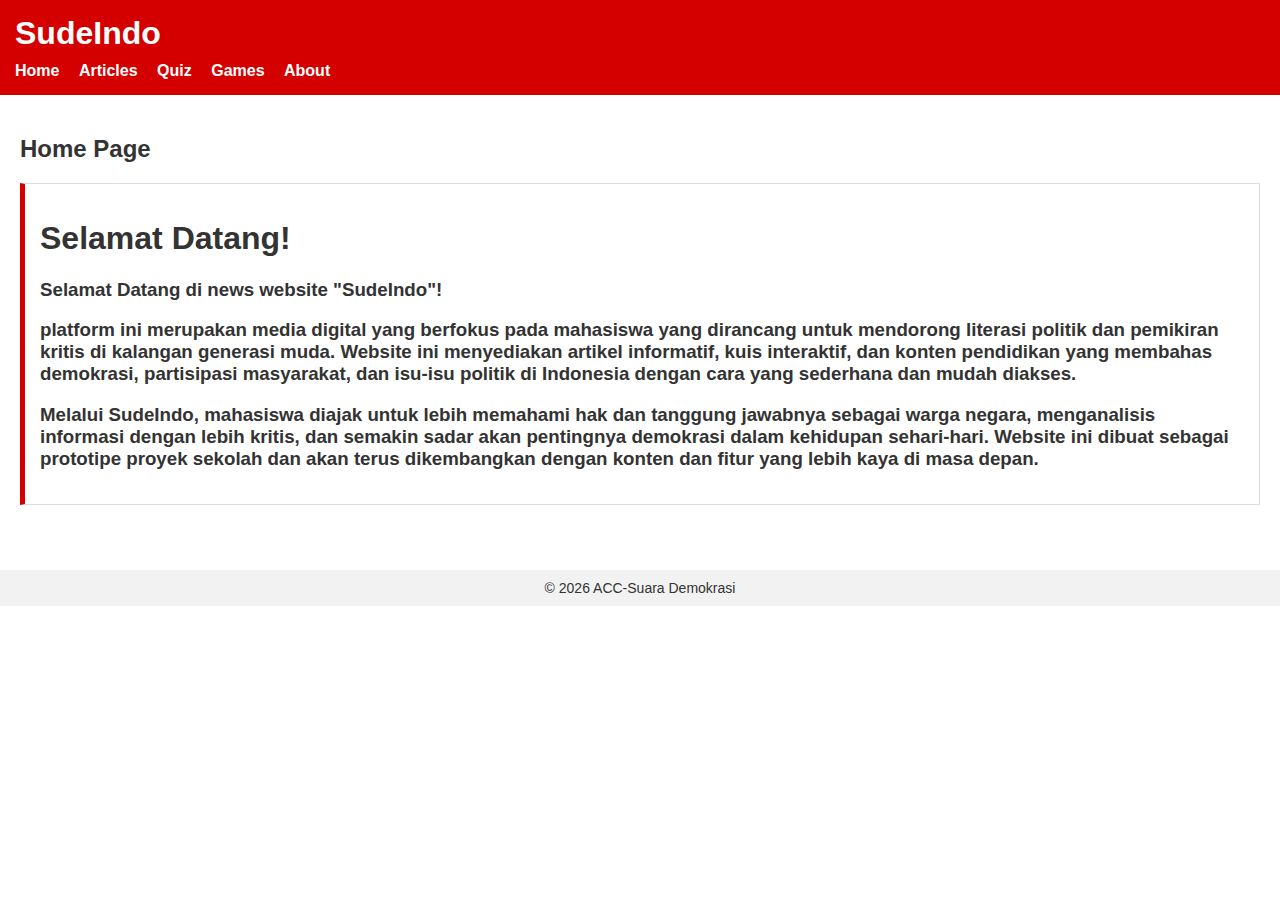
<file: index.html>
<!DOCTYPE html>
<html lang="en">
<head>
    <meta charset="UTF-8">
    <meta name="viewport" content="width=device-width, initial-scale=1.0">
    <title>Suara Indonesia !</title>
    <link rel="stylesheet" href="style.css">
    <meta name="viewport" content="width=device-width, initial-scale=1.0">
</head>
<body>

<header>
    <h1>SudeIndo</h1>
    <nav>
        <a href="index.html">Home</a>
        <a href="artikel.html">Articles</a>
        <a href="quiz.html">Quiz</a>
        <a href="games.html">Games</a>
        <a href="about.html">About</a>
    </nav>
</header>

<main>
    <h2>Home Page</h2>

    <div class="card">
        <h1>Selamat Datang!</h1>
        <h3>Selamat Datang di news website "SudeIndo"!</h3>
        <h3>platform ini merupakan media digital yang berfokus pada mahasiswa yang dirancang untuk mendorong literasi politik dan pemikiran kritis di kalangan generasi muda. Website ini menyediakan artikel informatif, kuis interaktif, dan konten pendidikan yang membahas demokrasi, partisipasi masyarakat, dan isu-isu politik di Indonesia dengan cara yang sederhana dan mudah diakses.</h3>
        <h3>Melalui SudeIndo, mahasiswa diajak untuk lebih memahami hak dan tanggung jawabnya sebagai warga negara, menganalisis informasi dengan lebih kritis, dan semakin sadar akan pentingnya demokrasi dalam kehidupan sehari-hari. Website ini dibuat sebagai prototipe proyek sekolah dan akan terus dikembangkan dengan konten dan fitur yang lebih kaya di masa depan.</h3>
    </div>

</main>

<footer>
    © 2026 ACC-Suara Demokrasi
</footer>

</body>
</html>
</file>
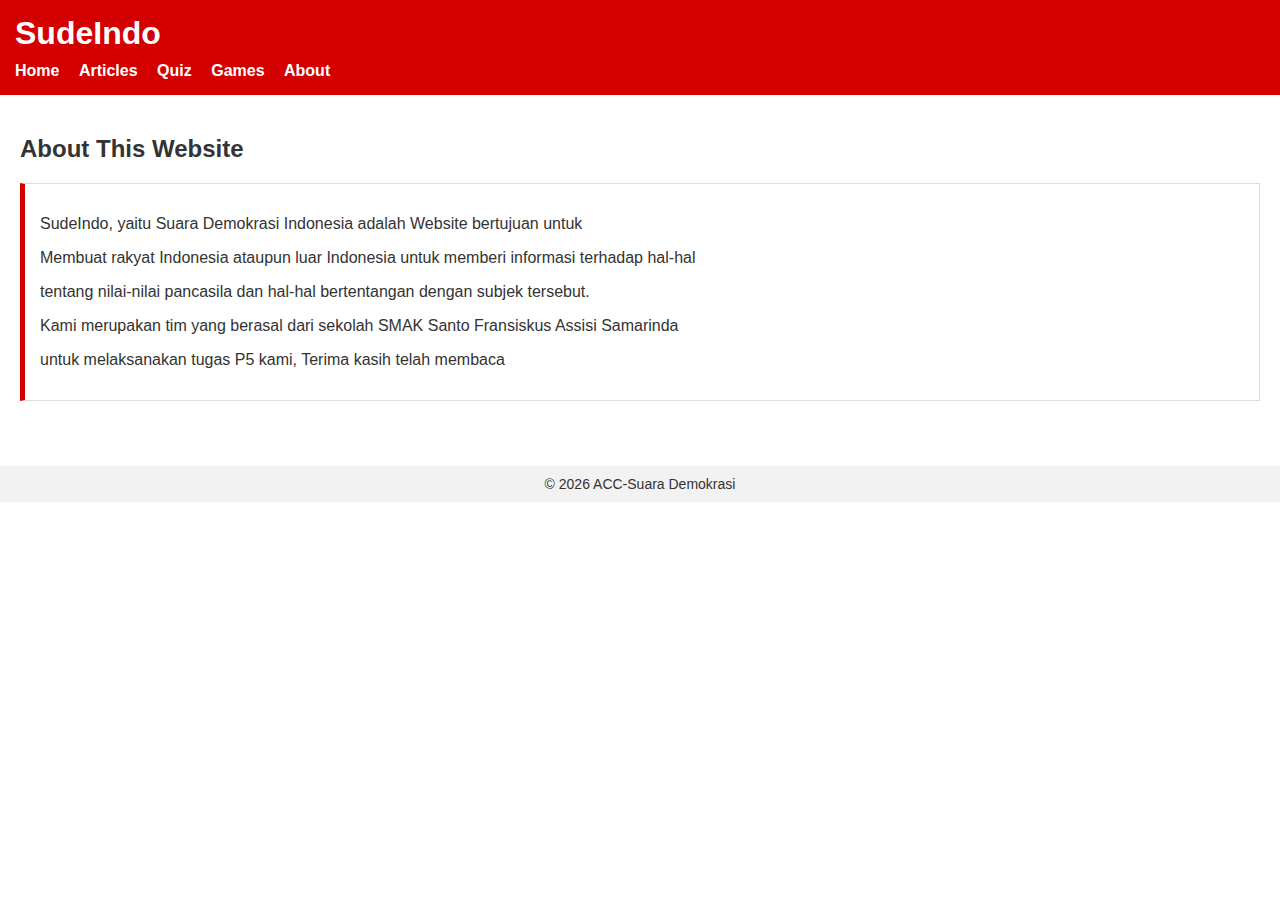
<file: about.html>
<!DOCTYPE html>
<html lang="en">
<head>
    <meta charset="UTF-8">
    <title>IndoNews - About</title>
    <link rel="stylesheet" href="style.css">
    <meta name="viewport" content="width=device-width, initial-scale=1.0">
</head>
<body>

<header>
    <h1>SudeIndo</h1>
    <nav>
        <a href="index.html">Home</a>
        <a href="artikel.html">Articles</a>
        <a href="quiz.html">Quiz</a>
        <a href="games.html">Games</a>
        <a href="about.html">About</a>
    </nav>
</header>

<main>
    <h2>About This Website</h2>

    <div class="card">
        <p>SudeIndo, yaitu Suara Demokrasi Indonesia adalah Website bertujuan untuk </p>
        <p>Membuat rakyat Indonesia ataupun luar Indonesia untuk memberi informasi terhadap hal-hal</p>
        <p>tentang nilai-nilai pancasila dan hal-hal bertentangan dengan subjek tersebut.</p>
        <p>Kami merupakan tim yang berasal dari sekolah SMAK Santo Fransiskus Assisi Samarinda</p>
        <p>untuk melaksanakan tugas P5 kami, Terima kasih telah membaca</p>
    </div>
</main>

<footer>
    © 2026 ACC-Suara Demokrasi
</footer>

</body>
</html>
</file>
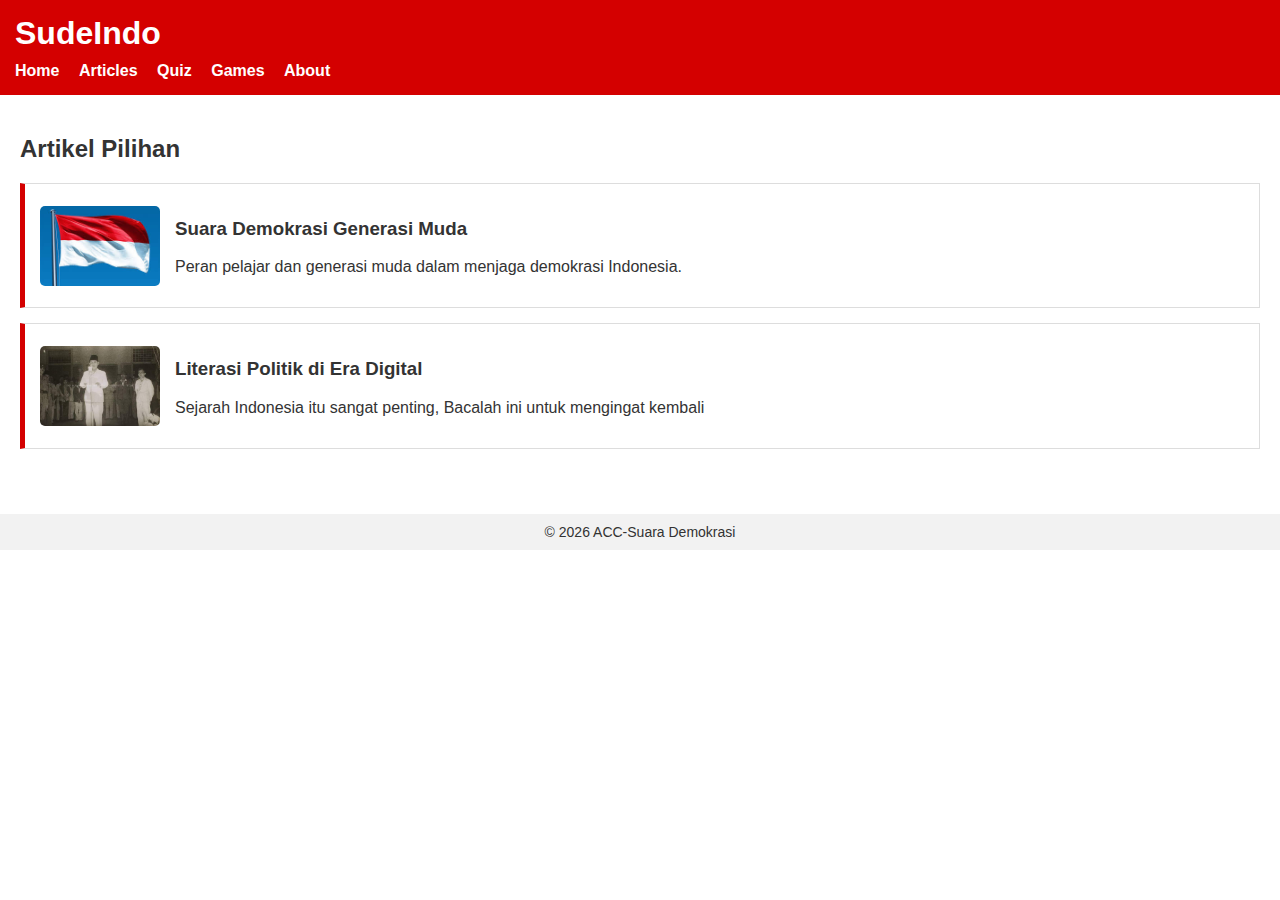
<file: artikel.html>
<!DOCTYPE html>
<html lang="en">
<head>
    <meta charset="UTF-8">
    <title>IndoNews - Articles</title>
    <link rel="stylesheet" href="style.css">
    <meta name="viewport" content="width=device-width, initial-scale=1.0">
</head>
<body>

<header>
    <h1>SudeIndo</h1>
    <nav>
        <a href="index.html">Home</a>
        <a href="artikel.html">Articles</a>
        <a href="quiz.html">Quiz</a>
        <a href="games.html">Games</a>
        <a href="about.html">About</a>
    </nav>
</header>

<main>
    <h2>Artikel Pilihan</h2>

    <a href="artikel/Dinamika Demikrasi Digital.html" class="article-link">
        <div class="card article-card">
            <img src="picture/Indoflag.jpg" alt="Demokrasi Indonesia">
            <div>
                <h3>Suara Demokrasi Generasi Muda</h3>
                <p>Peran pelajar dan generasi muda dalam menjaga demokrasi Indonesia.</p>
            </div>
        </div>
    </a>

    <a href="artikel/Sejarah Singkat Indonesia .html" class="article-link">
        <div class="card article-card">
            <img src="picture/STSSI thumbnail.jpeg" alt="Sekilas tentang Sejarah Singkat Indonesia">
            <div>
                <h3>Literasi Politik di Era Digital</h3>
                <p>Sejarah Indonesia itu sangat penting, Bacalah ini untuk mengingat kembali</p>
            </div>
        </div>
    </a>
</main>

<footer>
    © 2026 ACC-Suara Demokrasi
</footer>

</body>
</html>
</file>
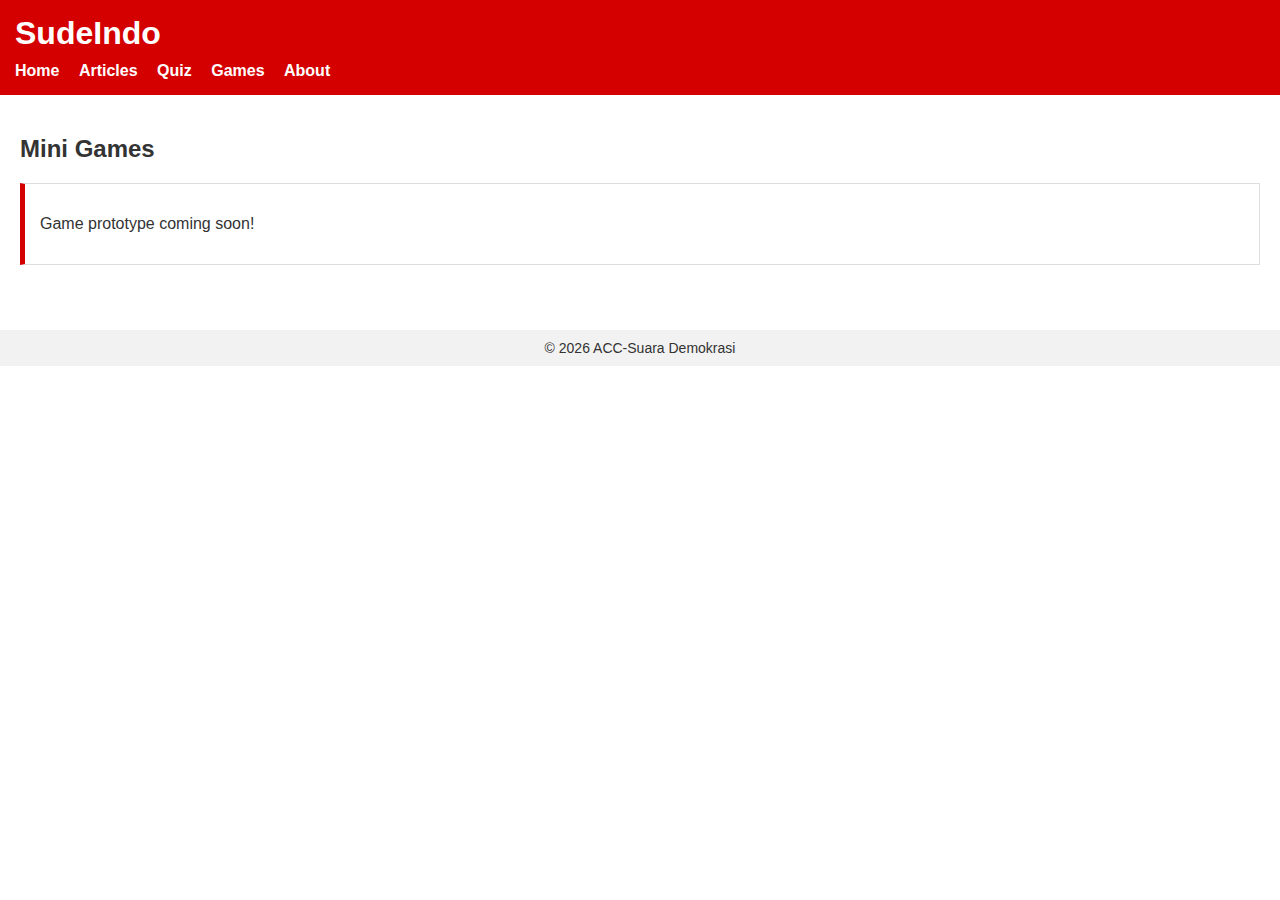
<file: games.html>
<!DOCTYPE html>
<html lang="en">
<head>
    <meta charset="UTF-8">
    <title>IndoNews - Games</title>
    <link rel="stylesheet" href="style.css">
    <meta name="viewport" content="width=device-width, initial-scale=1.0">
</head>
<body>

<header>
    <h1>SudeIndo</h1>
    <nav>
        <a href="index.html">Home</a>
        <a href="artikel.html">Articles</a>
        <a href="quiz.html">Quiz</a>
        <a href="games.html">Games</a>
        <a href="about.html">About</a>
    </nav>
</header>

<main>
    <h2>Mini Games</h2>

    <div class="card">
        <p>Game prototype coming soon!</p>
    </div>
</main>

<footer>
    © 2026 ACC-Suara Demokrasi
</footer>

</body>
</html>
</file>
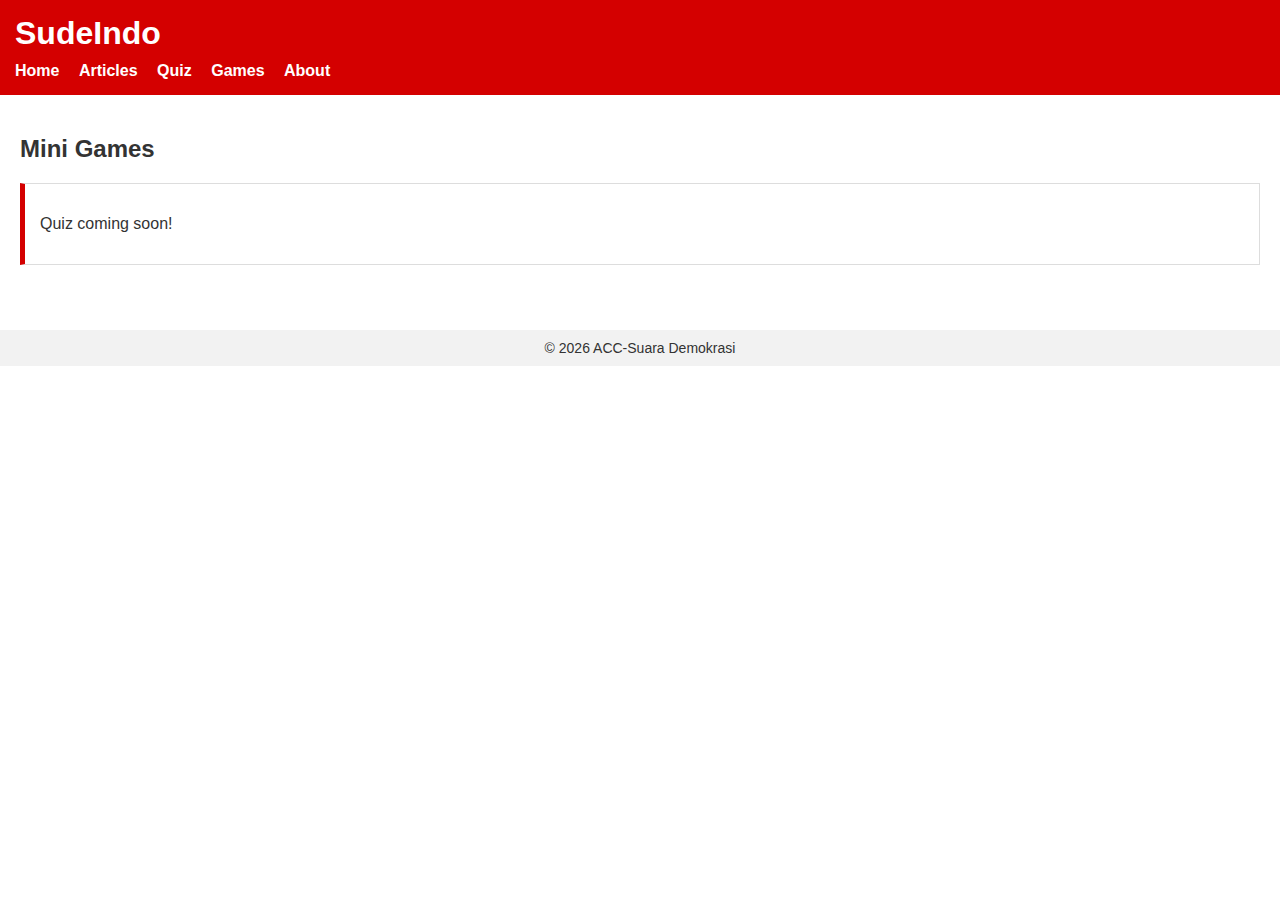
<file: quiz.html>
<!DOCTYPE html>
<html lang="en">
<head>
    <meta charset="UTF-8">
    <title>IndoNews - Quiz</title>
    <link rel="stylesheet" href="style.css">
    <meta name="viewport" content="width=device-width, initial-scale=1.0">
</head>
<body>

<header>
    <h1>SudeIndo</h1>
    <nav>
        <a href="index.html">Home</a>
        <a href="artikel.html">Articles</a>
        <a href="quiz.html">Quiz</a>
        <a href="games.html">Games</a>
        <a href="about.html">About</a>
    </nav>
</header>

<main>
    <h2>Mini Games</h2>

    <div class="card">
        <p>Quiz coming soon!</p>
    </div>
</main>

<footer>
    © 2026 ACC-Suara Demokrasi
</footer>

</body>
</html>
</file>
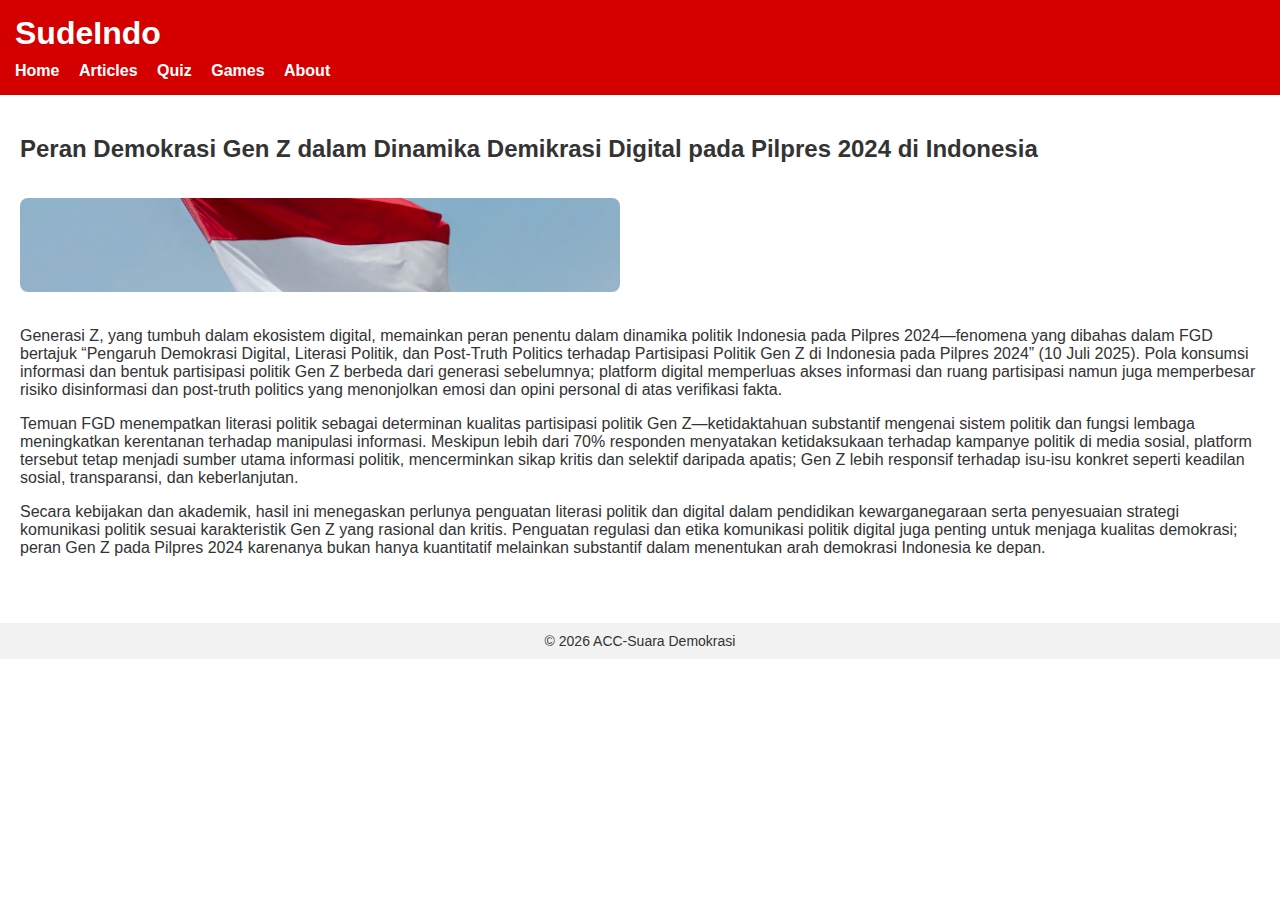
<file: artikel/Dinamika Demikrasi Digital.html>
<!DOCTYPE html>
<html lang="id">
<head>
    <meta charset="UTF-8">
    <title>SudeIndo - Suara Demokrasi Generasi Muda</title>
    <link rel="stylesheet" href="../style.css">
    <meta name="viewport" content="width=device-width, initial-scale=1.0">
</head>
<body>

<header>
    <h1>SudeIndo</h1>
    <nav>
        <a href="../index.html">Home</a>
        <a href="../artikel.html">Articles</a>
        <a href="../quiz.html">Quiz</a>
        <a href="../games.html">Games</a>
        <a href="../about.html">About</a>
    </nav>
</header>
<main>
    <h2>Peran Demokrasi Gen Z dalam Dinamika Demikrasi Digital pada Pilpres 2024 di Indonesia</h2>

    <img src="../picture/Indo flag better 2560x400.png " alt="Demokrasi Indonesia" class="article-img">

    <p>Generasi Z, yang tumbuh dalam ekosistem digital, memainkan peran penentu dalam dinamika politik Indonesia pada Pilpres 2024—fenomena yang dibahas dalam FGD bertajuk “Pengaruh Demokrasi Digital, Literasi Politik, dan Post-Truth Politics terhadap Partisipasi Politik Gen Z di Indonesia pada Pilpres 2024” (10 Juli 2025). Pola konsumsi informasi dan bentuk partisipasi politik Gen Z berbeda dari generasi sebelumnya; platform digital memperluas akses informasi dan ruang partisipasi namun juga memperbesar risiko disinformasi dan post-truth politics yang menonjolkan emosi dan opini personal di atas verifikasi fakta.</p>

    <p>Temuan FGD menempatkan literasi politik sebagai determinan kualitas partisipasi politik Gen Z—ketidaktahuan substantif mengenai sistem politik dan fungsi lembaga meningkatkan kerentanan terhadap manipulasi informasi. Meskipun lebih dari 70% responden menyatakan ketidaksukaan terhadap kampanye politik di media sosial, platform tersebut tetap menjadi sumber utama informasi politik, mencerminkan sikap kritis dan selektif daripada apatis; Gen Z lebih responsif terhadap isu-isu konkret seperti keadilan sosial, transparansi, dan keberlanjutan.</p>

    <p>Secara kebijakan dan akademik, hasil ini menegaskan perlunya penguatan literasi politik dan digital dalam pendidikan kewarganegaraan serta penyesuaian strategi komunikasi politik sesuai karakteristik Gen Z yang rasional dan kritis. Penguatan regulasi dan etika komunikasi politik digital juga penting untuk menjaga kualitas demokrasi; peran Gen Z pada Pilpres 2024 karenanya bukan hanya kuantitatif melainkan substantif dalam menentukan arah demokrasi Indonesia ke depan.</p>

</main>

<footer>
    © 2026 ACC-Suara Demokrasi
</footer>

</body>
</html>
</file>
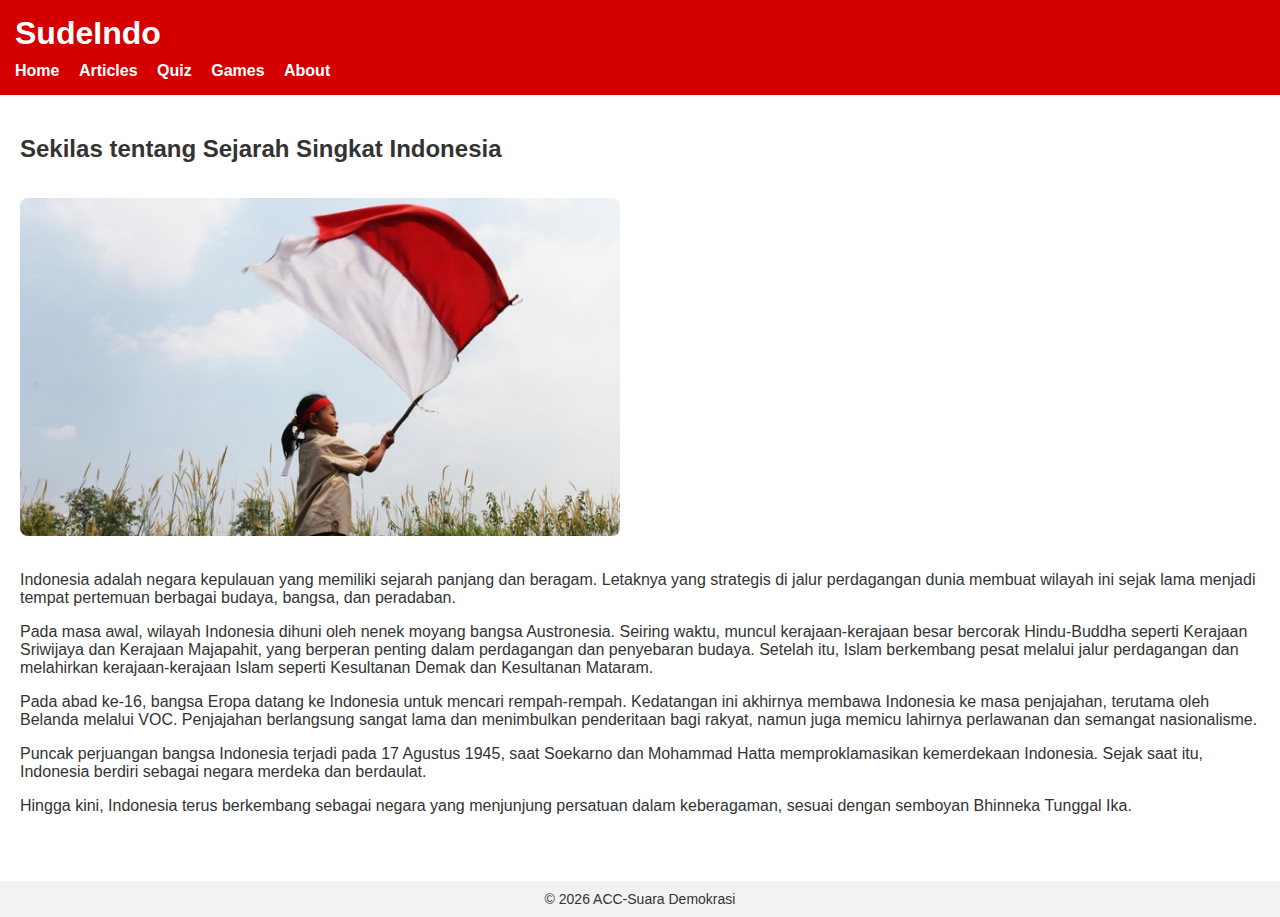
<file: artikel/Sejarah Singkat Indonesia .html>
<!DOCTYPE html>
<html lang="id">
<head>
    <meta charset="UTF-8">
    <title>SudeIndo - Suara Demokrasi Generasi Muda</title>
    <link rel="stylesheet" href="../style.css">
    <meta name="viewport" content="width=device-width, initial-scale=1.0">
</head>
<body>

<header>
    <h1>SudeIndo</h1>
    <nav>
        <a href="../index.html">Home</a>
        <a href="../artikel.html">Articles</a>
        <a href="../quiz.html">Quiz</a>
        <a href="../games.html">Games</a>
        <a href="../about.html">About</a>
    </nav>
</header>
<main>
    <h2>Sekilas tentang Sejarah Singkat Indonesia</h2>

    <img src="../picture/STSSI banner.jpeg " alt="Demokrasi Indonesia" class="article-img">

<p>Indonesia adalah negara kepulauan yang memiliki sejarah panjang dan beragam. Letaknya yang strategis di jalur perdagangan dunia membuat wilayah ini sejak lama menjadi tempat pertemuan berbagai budaya, bangsa, dan peradaban.</p>

<p>Pada masa awal, wilayah Indonesia dihuni oleh nenek moyang bangsa Austronesia. Seiring waktu, muncul kerajaan-kerajaan besar bercorak Hindu-Buddha seperti Kerajaan Sriwijaya dan Kerajaan Majapahit, yang berperan penting dalam perdagangan dan penyebaran budaya. Setelah itu, Islam berkembang pesat melalui jalur perdagangan dan melahirkan kerajaan-kerajaan Islam seperti Kesultanan Demak dan Kesultanan Mataram.</p>

<p>Pada abad ke-16, bangsa Eropa datang ke Indonesia untuk mencari rempah-rempah. Kedatangan ini akhirnya membawa Indonesia ke masa penjajahan, terutama oleh Belanda melalui VOC. Penjajahan berlangsung sangat lama dan menimbulkan penderitaan bagi rakyat, namun juga memicu lahirnya perlawanan dan semangat nasionalisme.</p>

<p>Puncak perjuangan bangsa Indonesia terjadi pada 17 Agustus 1945, saat Soekarno dan Mohammad Hatta memproklamasikan kemerdekaan Indonesia. Sejak saat itu, Indonesia berdiri sebagai negara merdeka dan berdaulat.</p>

<p>Hingga kini, Indonesia terus berkembang sebagai negara yang menjunjung persatuan dalam keberagaman, sesuai dengan semboyan Bhinneka Tunggal Ika.</p>

</main>

<footer>
    © 2026 ACC-Suara Demokrasi
</footer>

</body>
</html>
</file>
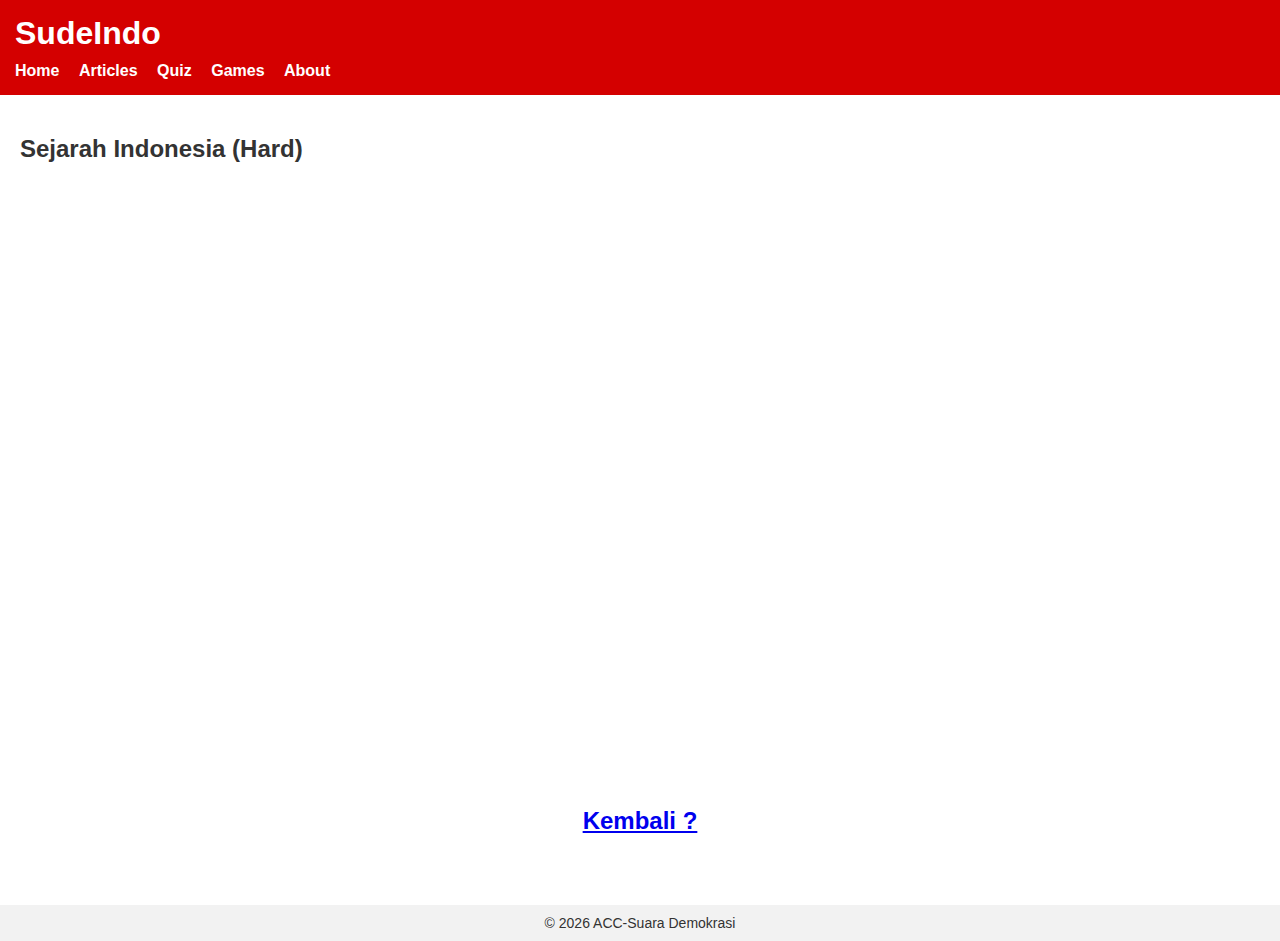
<file: quiz/Sejarah Indonesia Hard .html>
<!DOCTYPE html>
<html lang="en">
<head>
    <meta charset="UTF-8">
    <title>IndoNews - Quiz</title>
    <link rel="stylesheet" href="../style.css">
    <meta name="viewport" content="width=device-width, initial-scale=1.0">
</head>
<body>

<header>
    <h1>SudeIndo</h1>
    <nav>
        <a href="../index.html">Home</a>
        <a href="../artikel.html">Articles</a>
        <a href="../quiz.html">Quiz</a>
        <a href="../games.html">Games</a>
        <a href="../about.html">About</a>
    </nav>
</header>

<main>
    <h2>Sejarah Indonesia (Hard)</h2>

    <div class="quiz-container">
        <iframe 
            src="https://wayground.com/join/quiz/630ae6f4c7c287001f4e797b/start?from=admin&preview=true"
            width="100%" 
            height="600" 
            frameborder="0"
            allowfullscreen>
        </iframe>
    </div>

    <center><h2><a href="../quiz.html">Kembali ?</a></h2></center>
</main>

<footer>
    © 2026 ACC-Suara Demokrasi
</footer>

</body>
</html>
</file>
<file: style.css>
body {
    margin: 0;
    font-family: Arial, sans-serif;
    background-color: #ffffff;
    color: #333;
}

/* Header */
header {
    background-color: #d40000; /* Indonesian red */
    color: white;
    padding: 15px;
}

header h1 {
    margin: 0;
}

/* Navigation */
nav {
    margin-top: 10px;
}

nav a {
    color: white;
    text-decoration: none;
    margin-right: 15px;
    font-weight: bold;
}

nav a:hover {
    text-decoration: underline;
}

/* Main Content */
main {
    padding: 20px;
}

/* Article cards */
.card {
    border: 1px solid #ddd;
    padding: 15px;
    margin-bottom: 15px;
    border-left: 5px solid #d40000;
}

/* Footer */
footer {
    background-color: #f2f2f2;
    text-align: center;
    padding: 10px;
    margin-top: 30px;
    font-size: 14px;
}

.article-card {
    display: flex;
    gap: 15px;
    align-items: center;
}

.article-card img {
    width: 120px;
    height: 80px;
    object-fit: cover;
    border-radius: 5px;
}

/* Make card clickable like news sites */
.article-link {
    text-decoration: none;
    color: inherit;
}

.article-link:hover .card {
    background-color: #f9f9f9;
}

/* Full article image */
.article-img {
    width: 100%;
    max-width: 600px;
    margin: 15px 0;
    border-radius: 8px;
}

@media (max-width: 600px) { /*mobile thingy*/

    nav {
        display: flex;
        flex-direction: column;
        gap: 10px;
    }

    nav a {
        margin: 0;
    }

    header h1 {
        font-size: 22px;
    }

    main {
        padding: 15px;
    }
}

@media (max-width: 600px) {

    .article-card {
        flex-direction: column;
        align-items: flex-start;
    }

    .article-card img {
        width: 100%;
        height: auto;
    }
}
</file>
